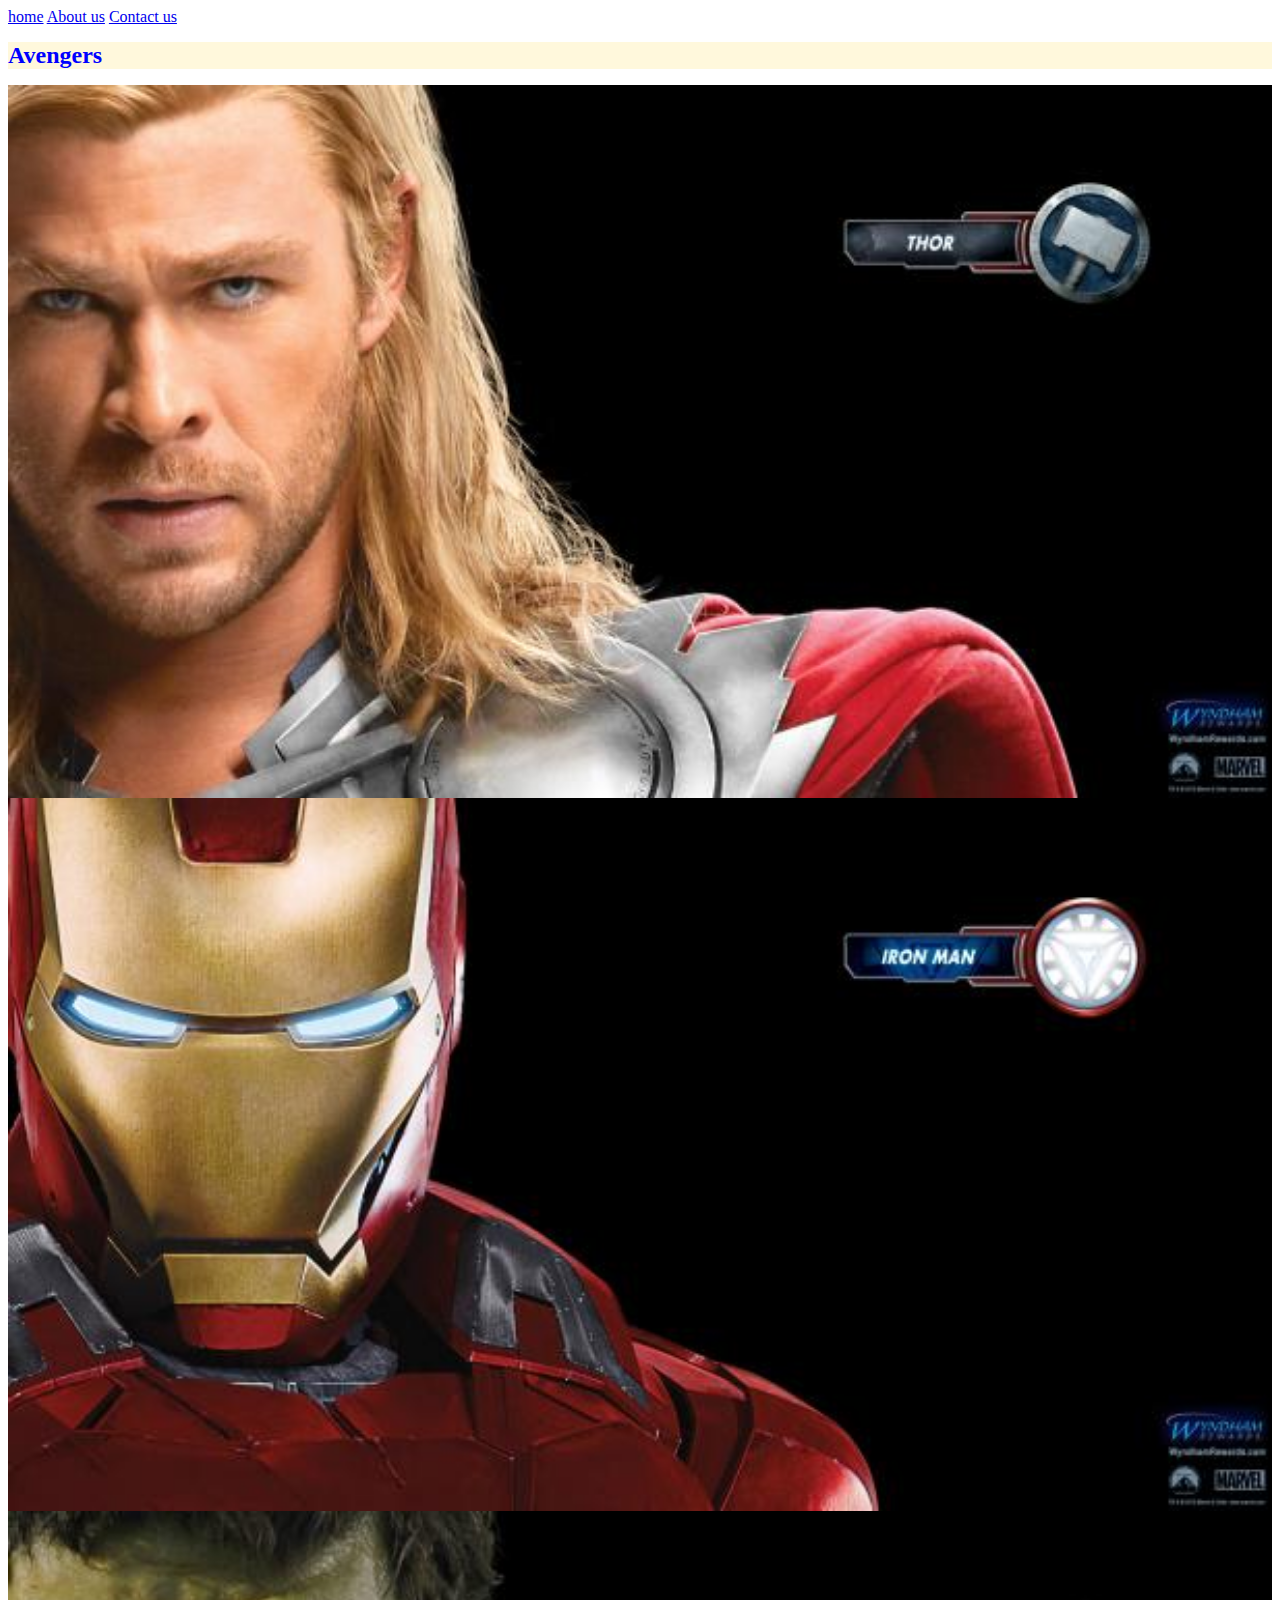
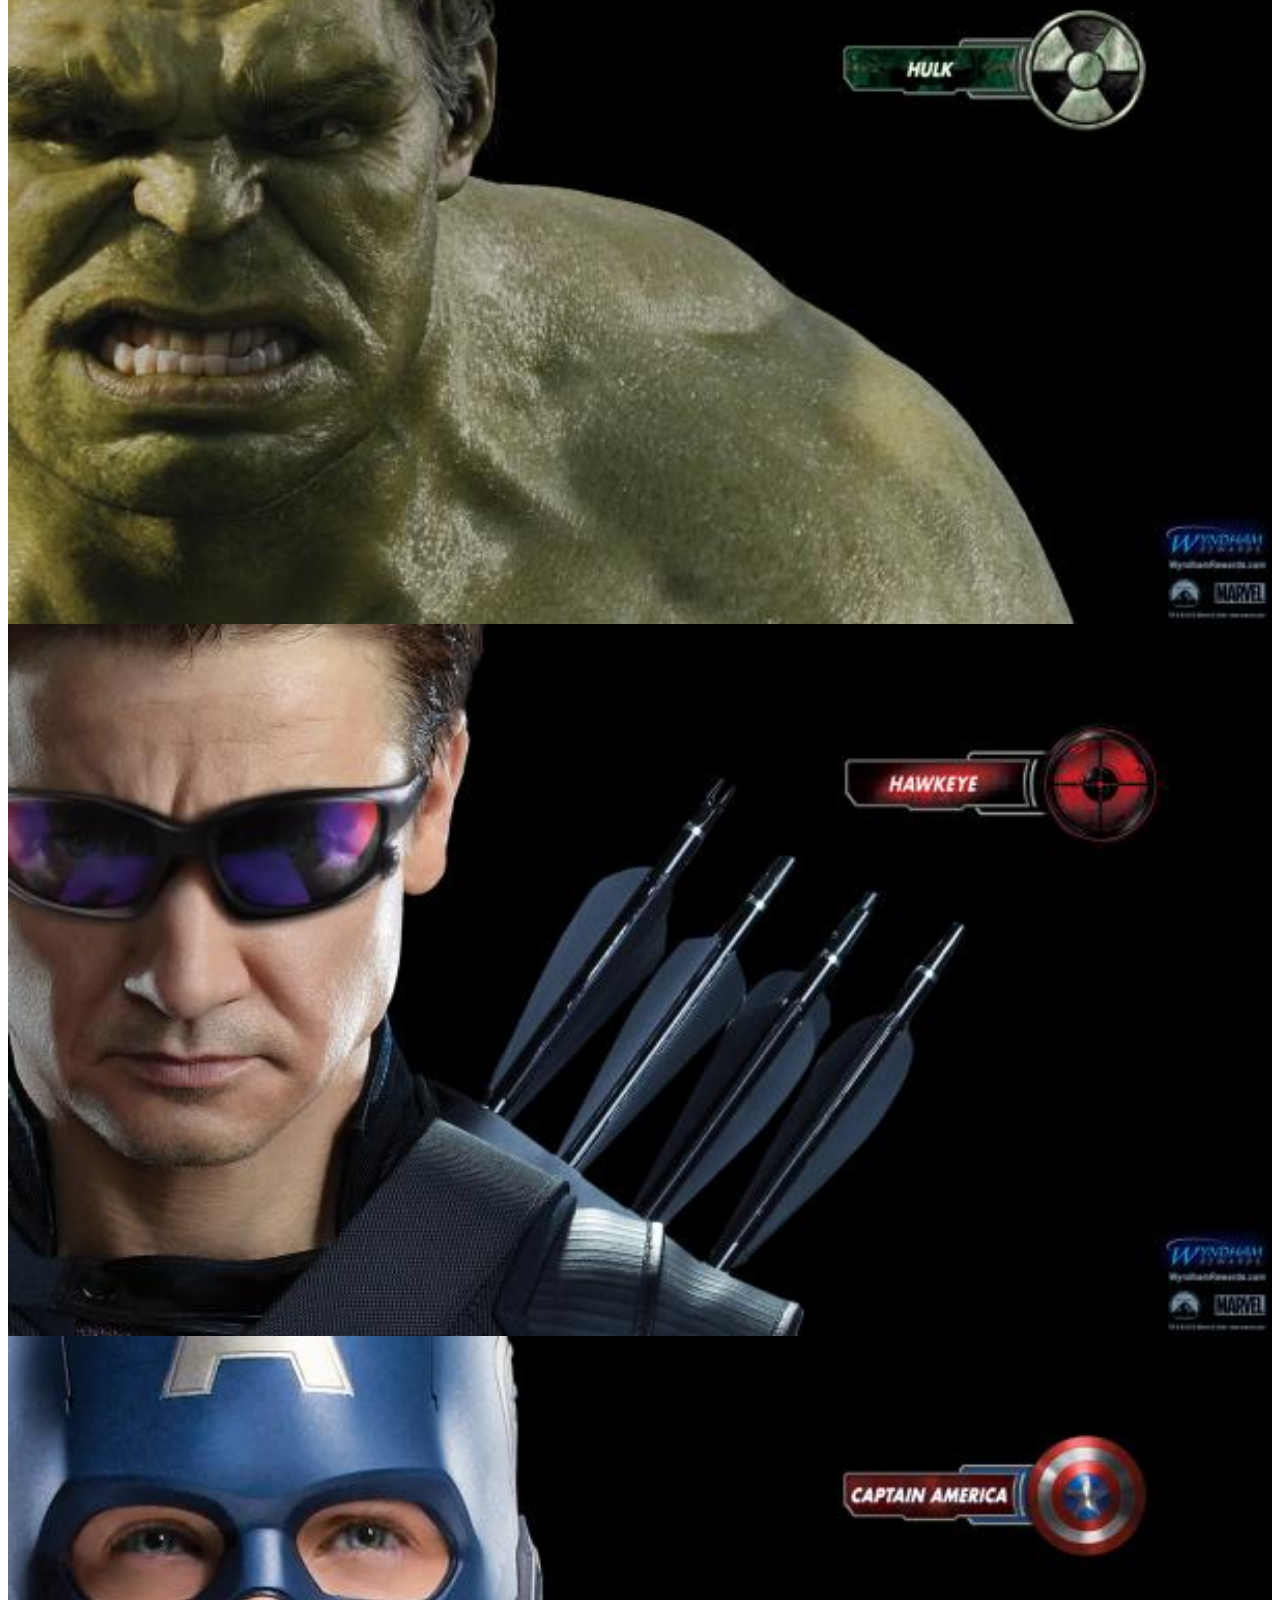
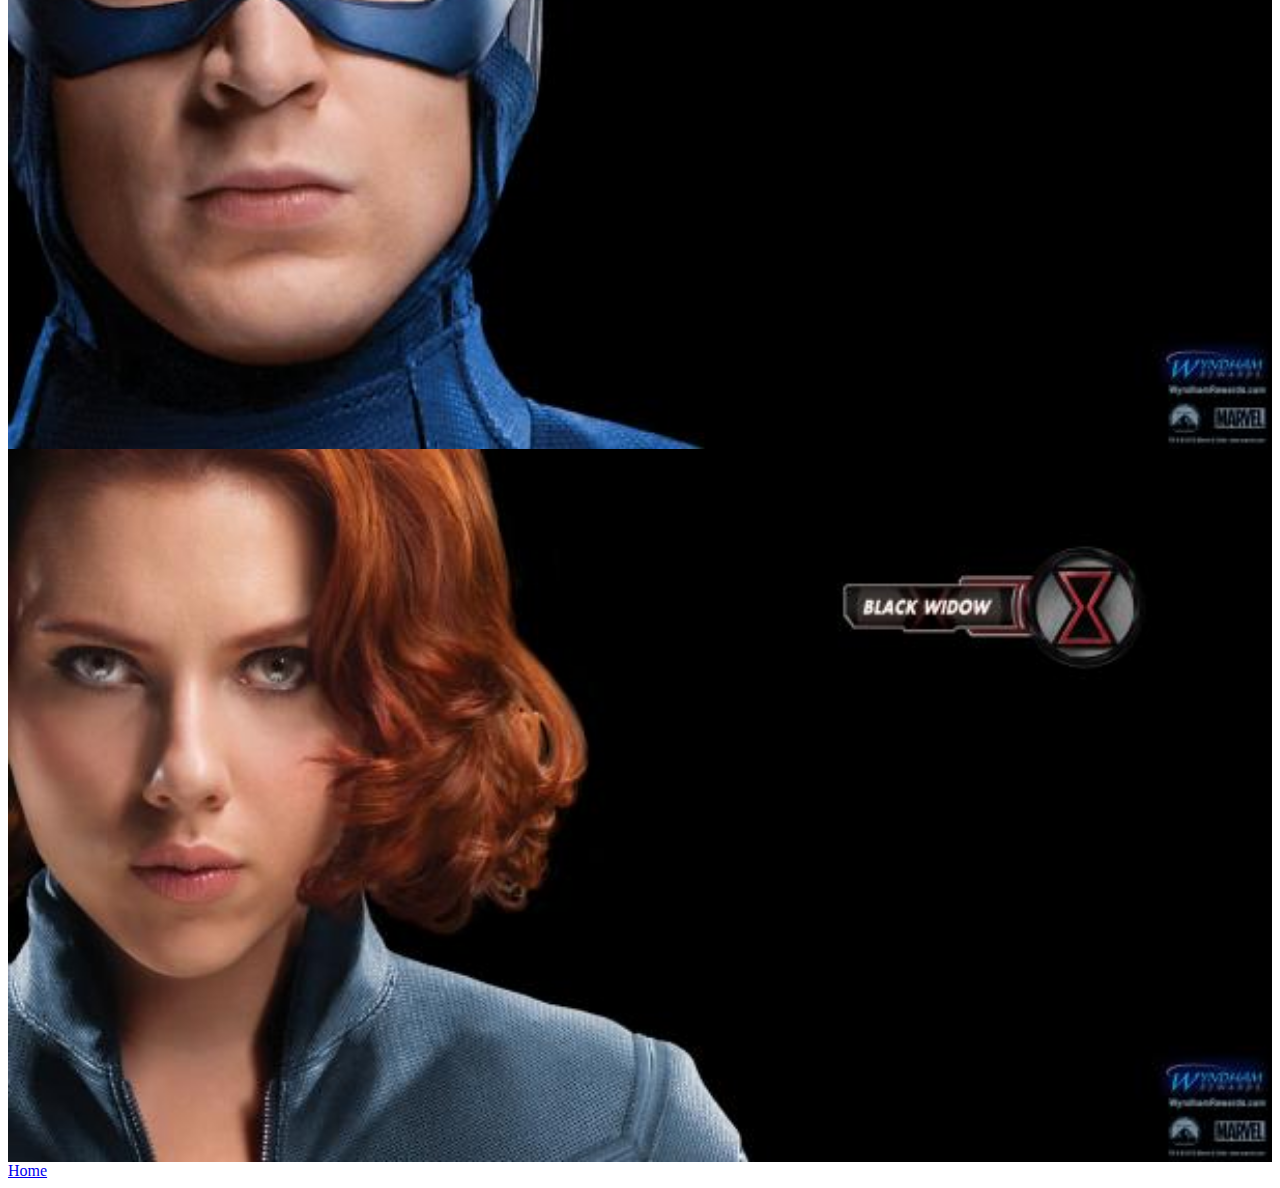
<file: index.html>
<!DOCTYPE>
<html>
    <head>
        <link rel="stylesheet" href="style.css">
    </head>
    <body>
        <div id="menu">
            <a href="index.html">home</a>
            <a href="about.html">About us</a>
            <a href="contact.html">Contact us</a>
        </div>
        <h1>Avengers</h1>
        <div class="galary">
        <a href="thor.html"><img src="images/avengers_01.jpg"/></a>
        <a href="iron%20man.html"><img src="images/avengers_02.jpg"/></a>
        <a href="Hulk.html"><img src="images/avengers_03.jpg"/></a>
        <a href="Hawkeye.html"><img src="images/avengers_04.jpg"/></a>
        <a href="captain%20america.html"><img src="images/avengers_05.jpg"/></a>
        <a href="Black%20widow.html"><img src="images/avengers_06.jpg"/></div></a>
        <a href="index.html">Home</a>
    </body>
</html>
</file>
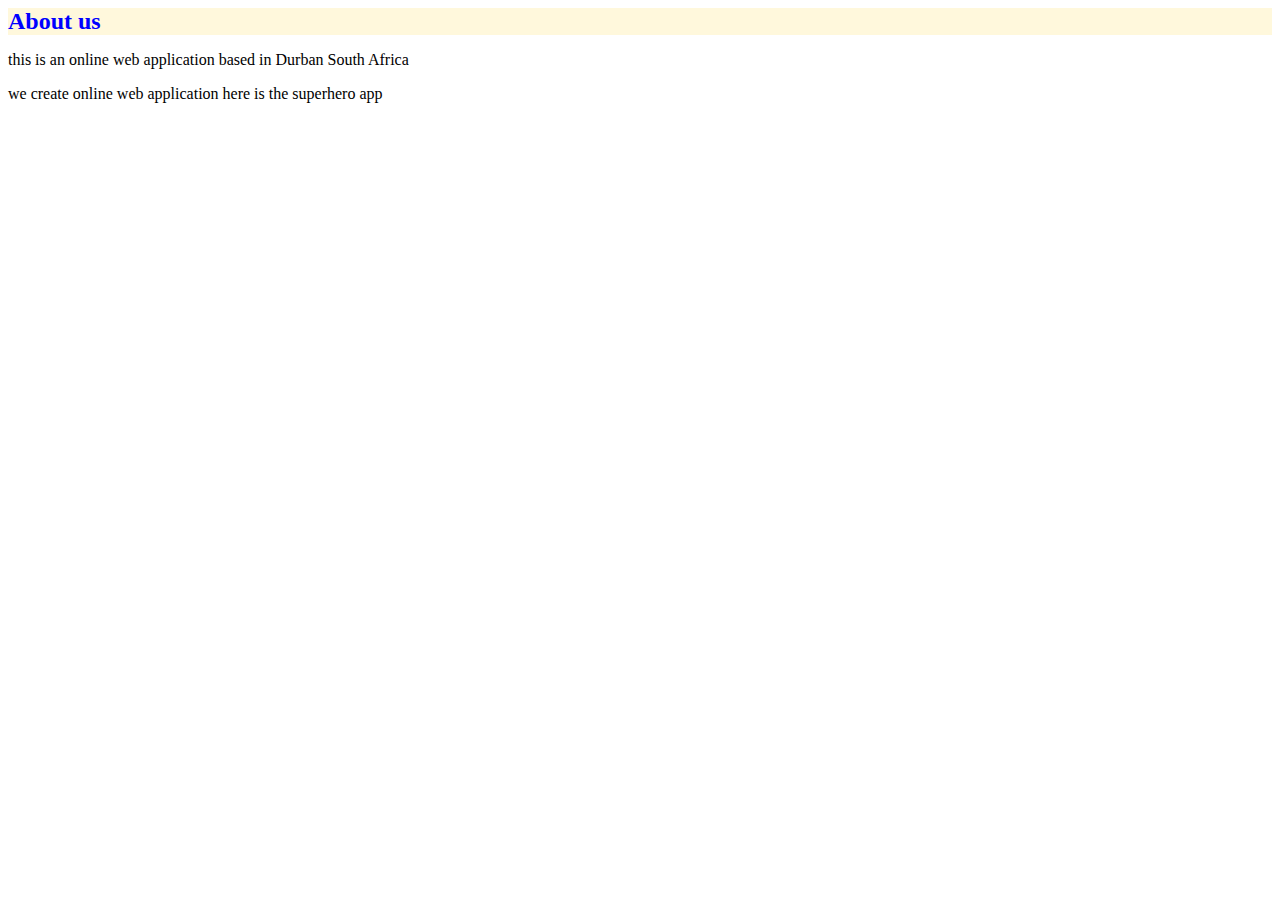
<file: about.html>
<!DOCTYPE>
<html>
    <head>
        <link rel="stylesheet" href="style.css">
    </head>
    
    <body>
        <h1>About us</h1>
        <p>this is an online web application based in Durban South Africa </p>
        <p>we create online web application here is the superhero app</p>
</file>
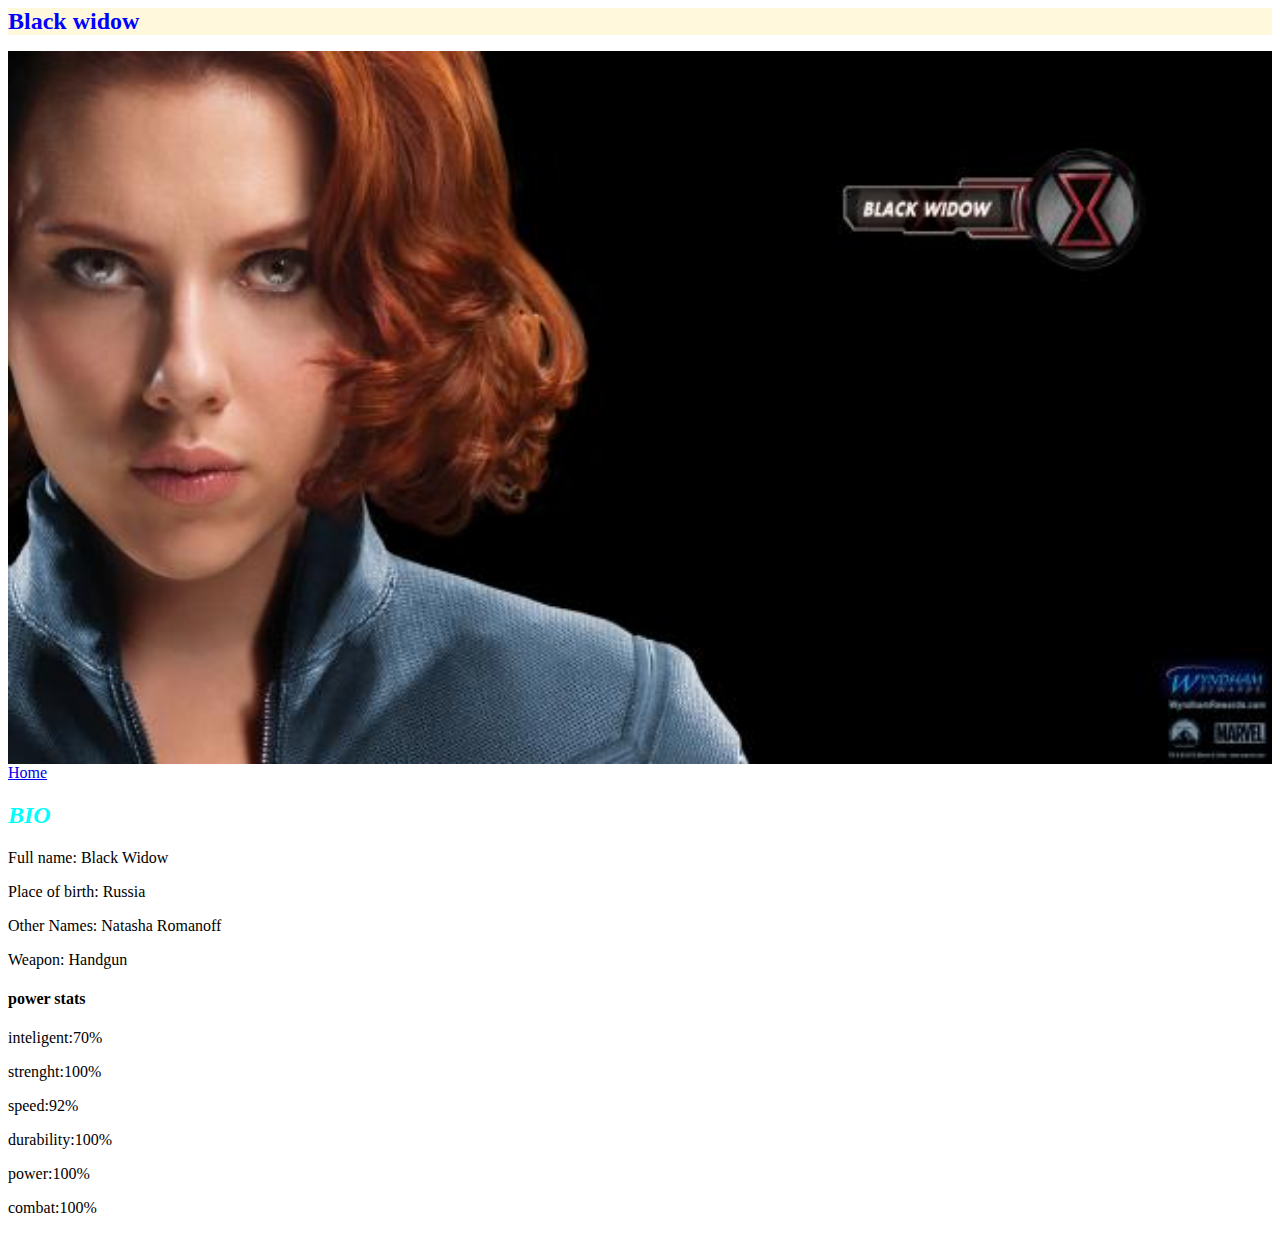
<file: Black widow.html>
<!DOCTYPE>
<html>
    <head>
        <link rel="stylesheet" href="style.css">
    </head>
    <body>
        <div class="galary">
        <h1>Black widow</h1>
        <img src="images/avengers_06.jpg"/></div>
        <a href="index.html">Home</a>
        <h2>BIO</h2>
        <P>Full name: Black Widow</P>
        <P>Place of birth: Russia</P>
        <p>Other Names: Natasha Romanoff</p>
        <p>Weapon: Handgun</p>
        <h4>power stats</h4>
        <p>inteligent:70%</p>
        <p>strenght:100%</p>
        <p>speed:92%</p>
        <p>durability:100%</p>
        <p>power:100%</p>
        <p>combat:100%</p>
</file>
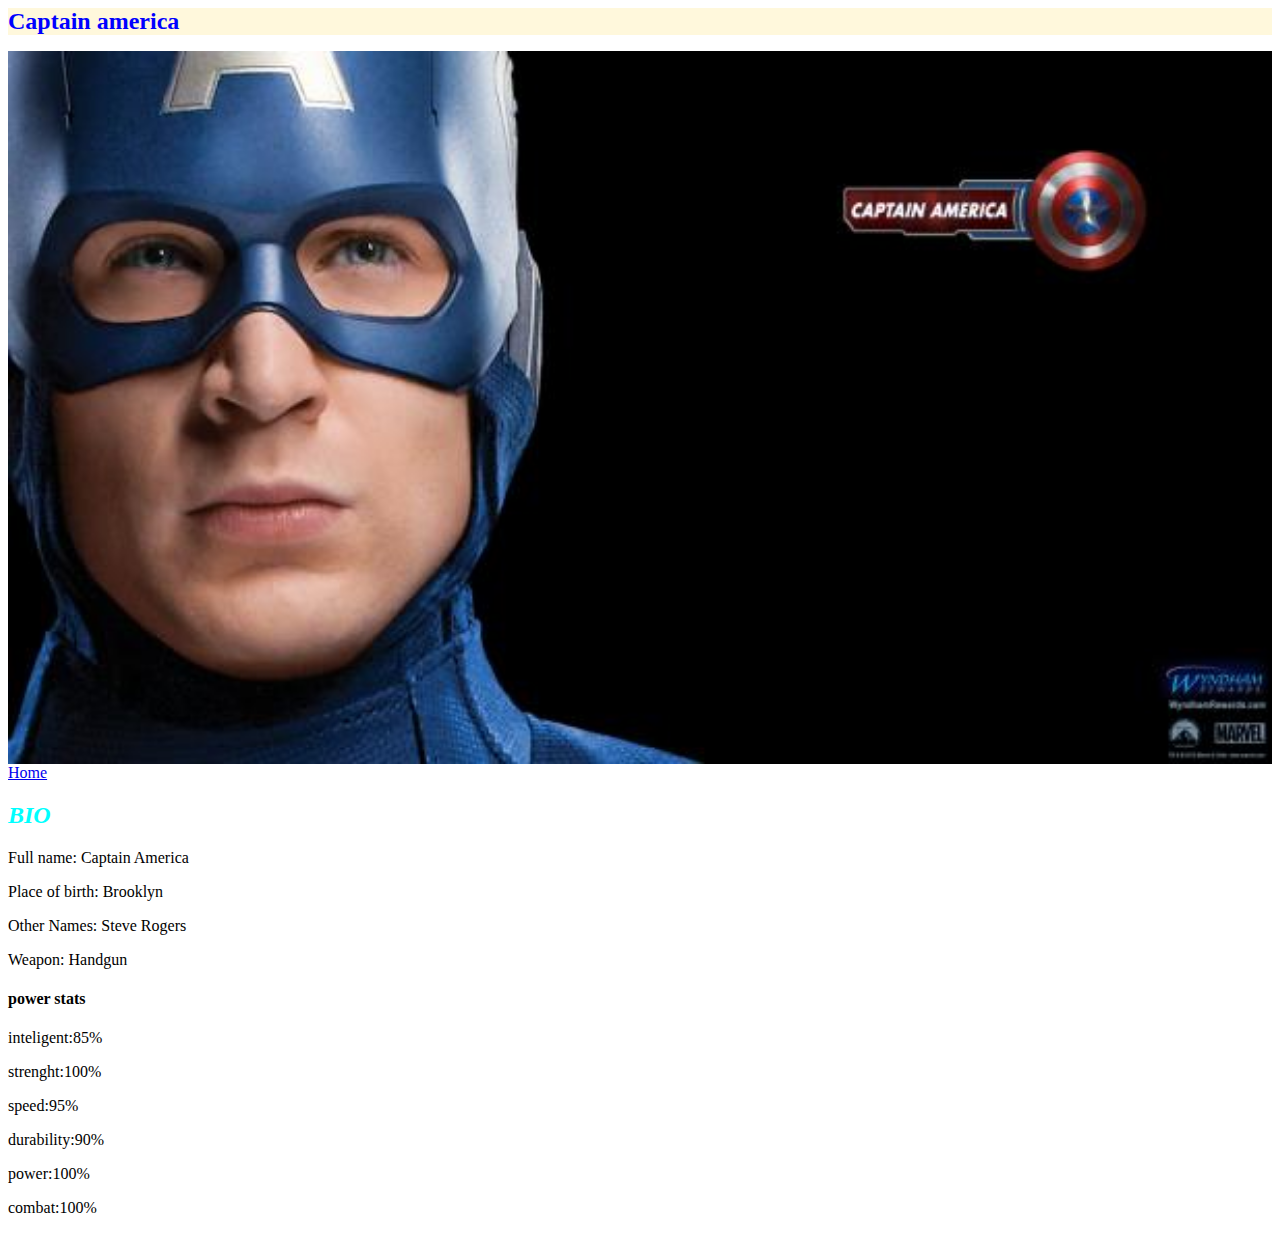
<file: captain america.html>
<!DOCTYPE>
<html>
    <head>
        <link rel="stylesheet" href="style.css">
    </head>
    <body>
        <div class="galary">
        <h1>Captain america</h1>
        <img src="images/avengers_05.jpg"/></div>
        <a href="index.html">Home</a>
        <h2>BIO</h2>
        <P>Full name: Captain America</P>
        <P>Place of birth: Brooklyn</P>
        <p>Other Names: Steve Rogers</p>
        <p>Weapon: Handgun</p>
        <h4>power stats</h4>
        <p>inteligent:85%</p>
        <p>strenght:100%</p>
        <p>speed:95%</p>
        <p>durability:90%</p>
        <p>power:100%</p>
        <p>combat:100%</p>
</file>
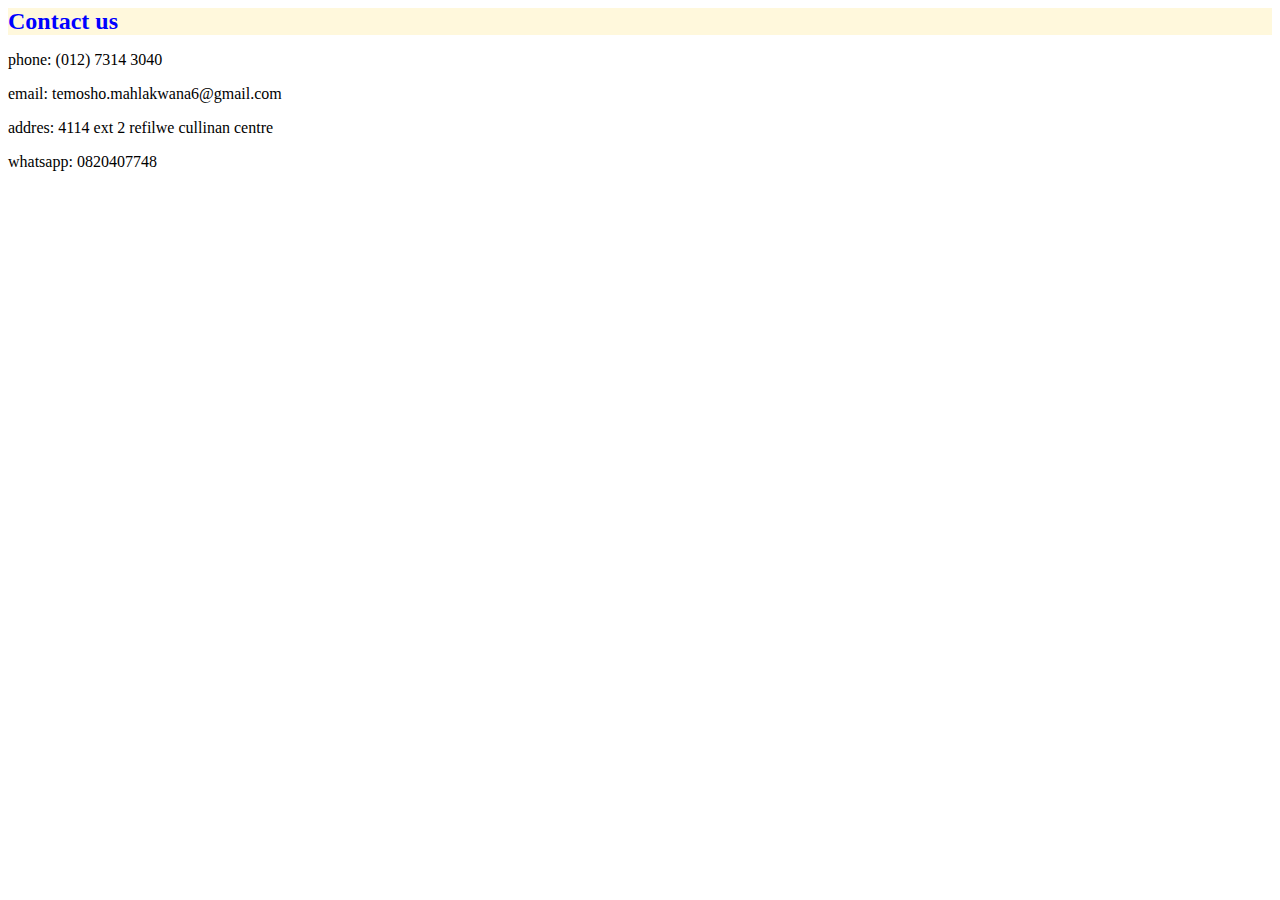
<file: contact.html>
<!DOCTYPE>
<html>
    <head>
        <link rel="stylesheet" href="style.css">
    </head>
    
    <body>
        <h1>Contact us</h1>
        <p>phone: (012) 7314 3040</p>
        <p>email: temosho.mahlakwana6@gmail.com</p>
        <p>addres: 4114 ext 2 refilwe cullinan centre</p>
        <p>whatsapp: 0820407748</p>
    </body>
</html>
</file>
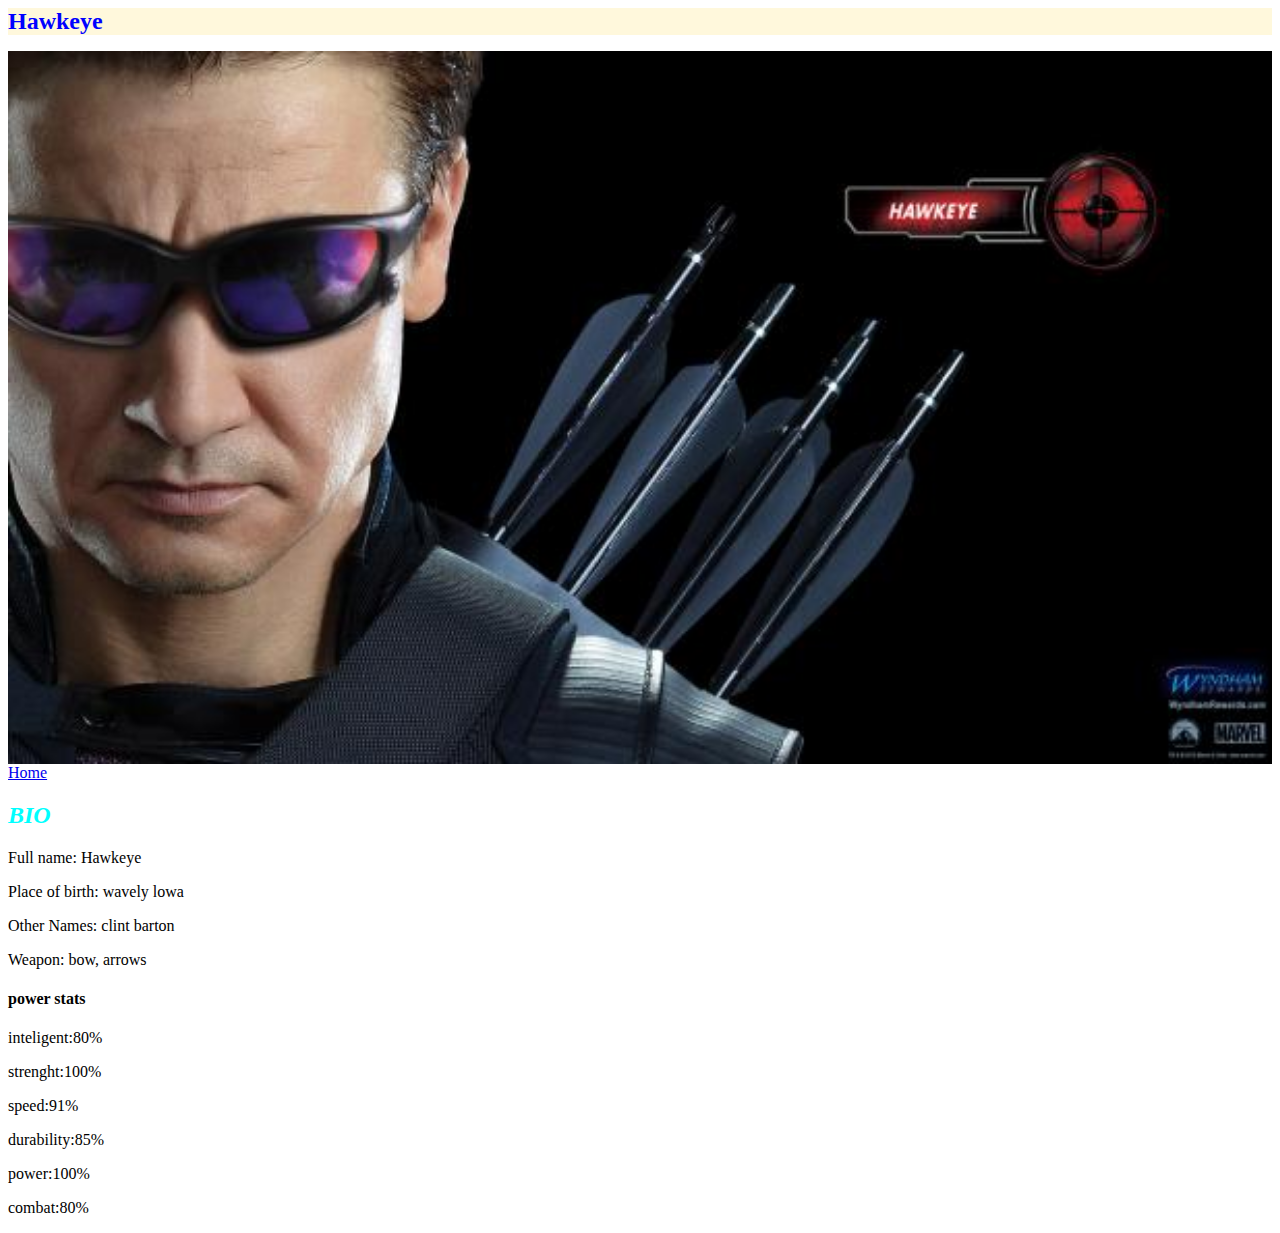
<file: Hawkeye.html>
<!DOCTYPE>
<html>
    <head>
        <link rel="stylesheet" href="style.css">
    </head>
    <body>
        <div class="galary">
        <h1>Hawkeye</h1>
        <img src="images/avengers_04.jpg"/></div>
        <a href="index.html">Home</a>
        <h2>BIO</h2>
        <P>Full name: Hawkeye</P>
        <P>Place of birth: wavely lowa</P>
        <p>Other Names: clint barton</p>
        <p>Weapon: bow, arrows</p>
        <h4>power stats</h4>
        <p>inteligent:80%</p>
        <p>strenght:100%</p>
        <p>speed:91%</p>
        <p>durability:85%</p>
        <p>power:100%</p>
        <p>combat:80%</p>
</file>
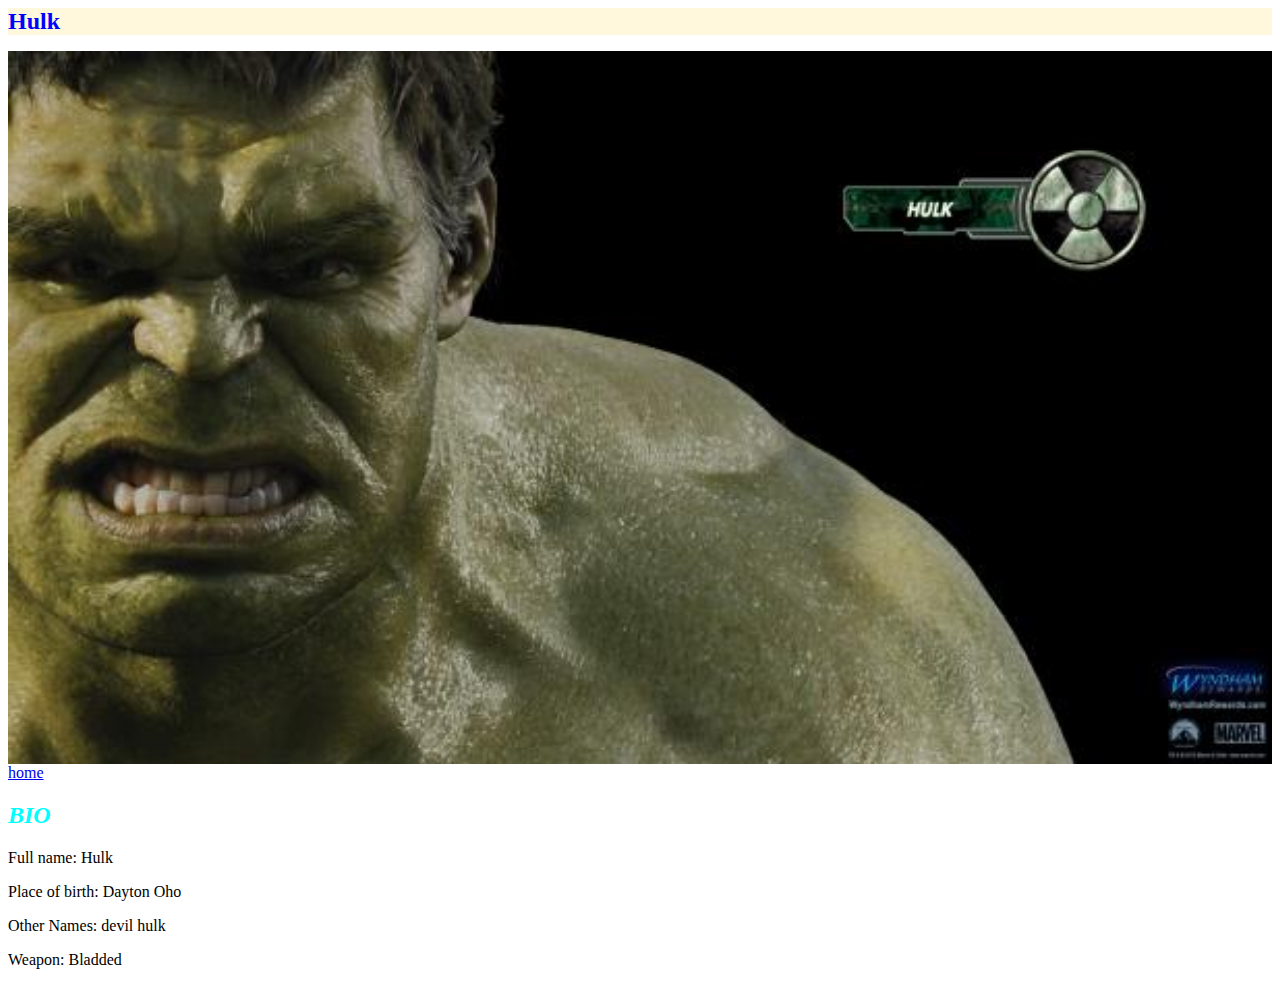
<file: Hulk.html>
<!DOCTYPE>
<html>
    <head>
        <link rel="stylesheet" href="style.css">
    </head>
    <body>
        <div class="galary">
        <h1>Hulk</h1>
        <img src="images/avengers_03.jpg"/></div>
        <a href="index.html">home</a>
        <h2>BIO</h2>
        <P>Full name: Hulk</P>
        <P>Place of birth: Dayton Oho</P>
        <p>Other Names: devil hulk</p>
        <p>Weapon: Bladded</p>
</file>
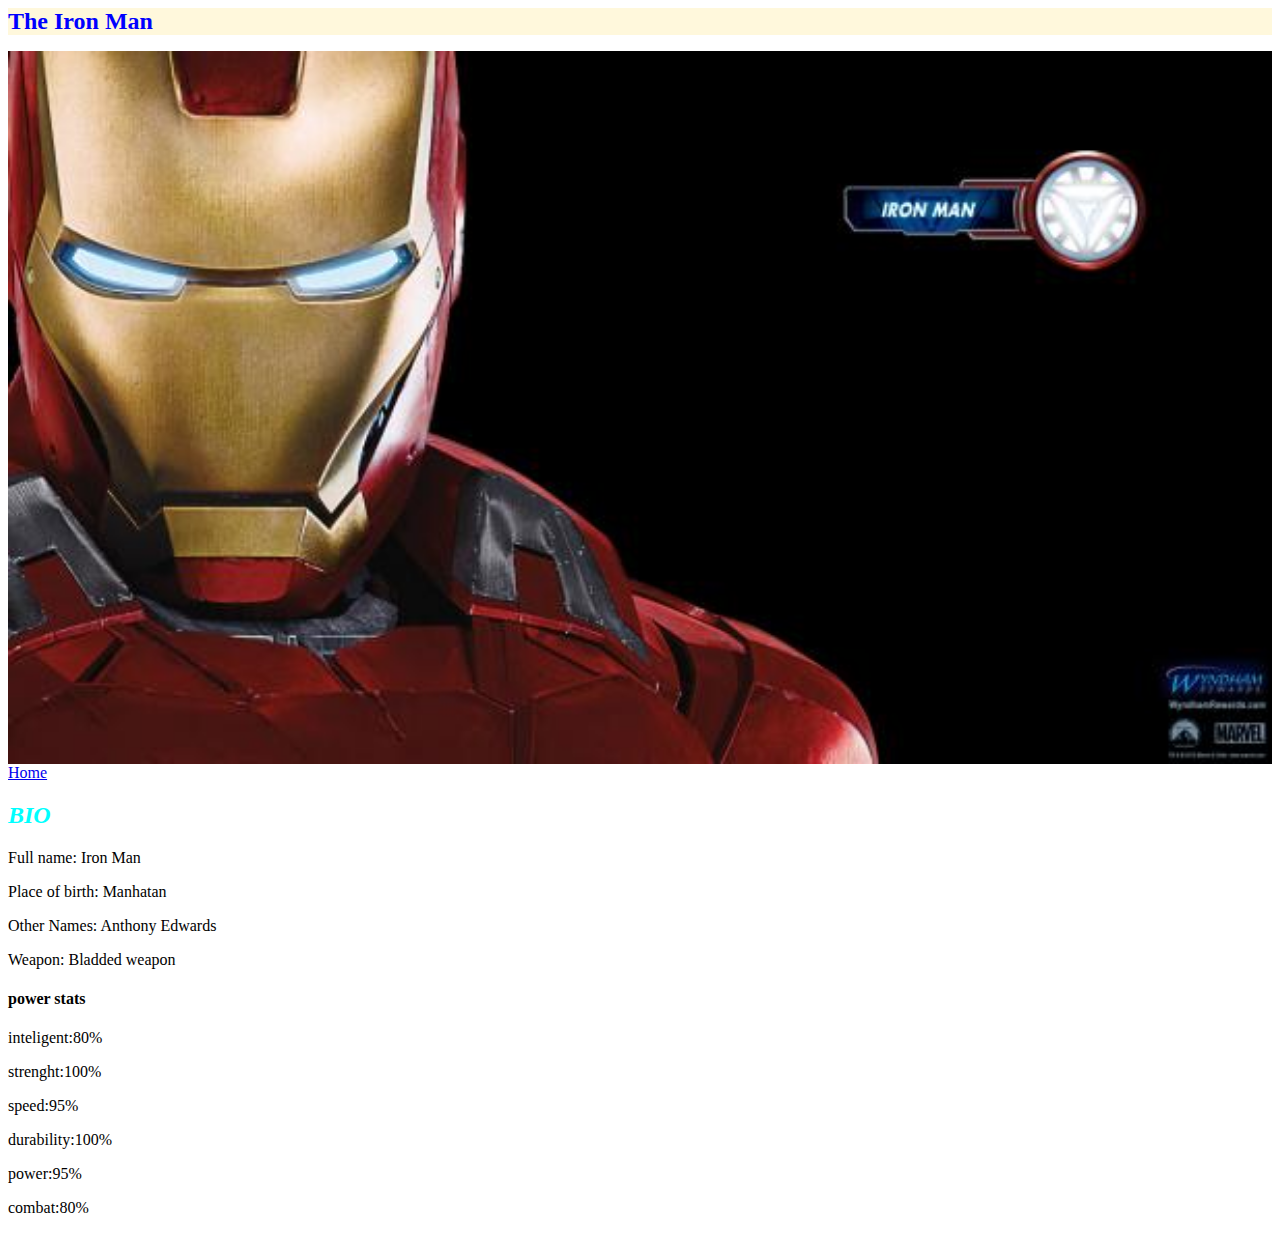
<file: iron man.html>
<!DOCTYPE>
<html>
    <head>
        <link rel="stylesheet" href="style.css">
    </head>
    
    <body>
        <div class="galary">
        <h1>The Iron Man</h1>
        <img src="images/avengers_02.jpg"/></div>
        <a href="index.html">Home</a>
        <h2>BIO</h2>
        <P>Full name: Iron Man</P>
        <P>Place of birth: Manhatan</P>
        <p>Other Names: Anthony Edwards</p>
        <p>Weapon: Bladded weapon</p>
        <h4>power stats</h4>
        <p>inteligent:80%</p>
        <p>strenght:100%</p>
        <p>speed:95%</p>
        <p>durability:100%</p>
        <p>power:95%</p>
        <p>combat:80%</p>
</file>
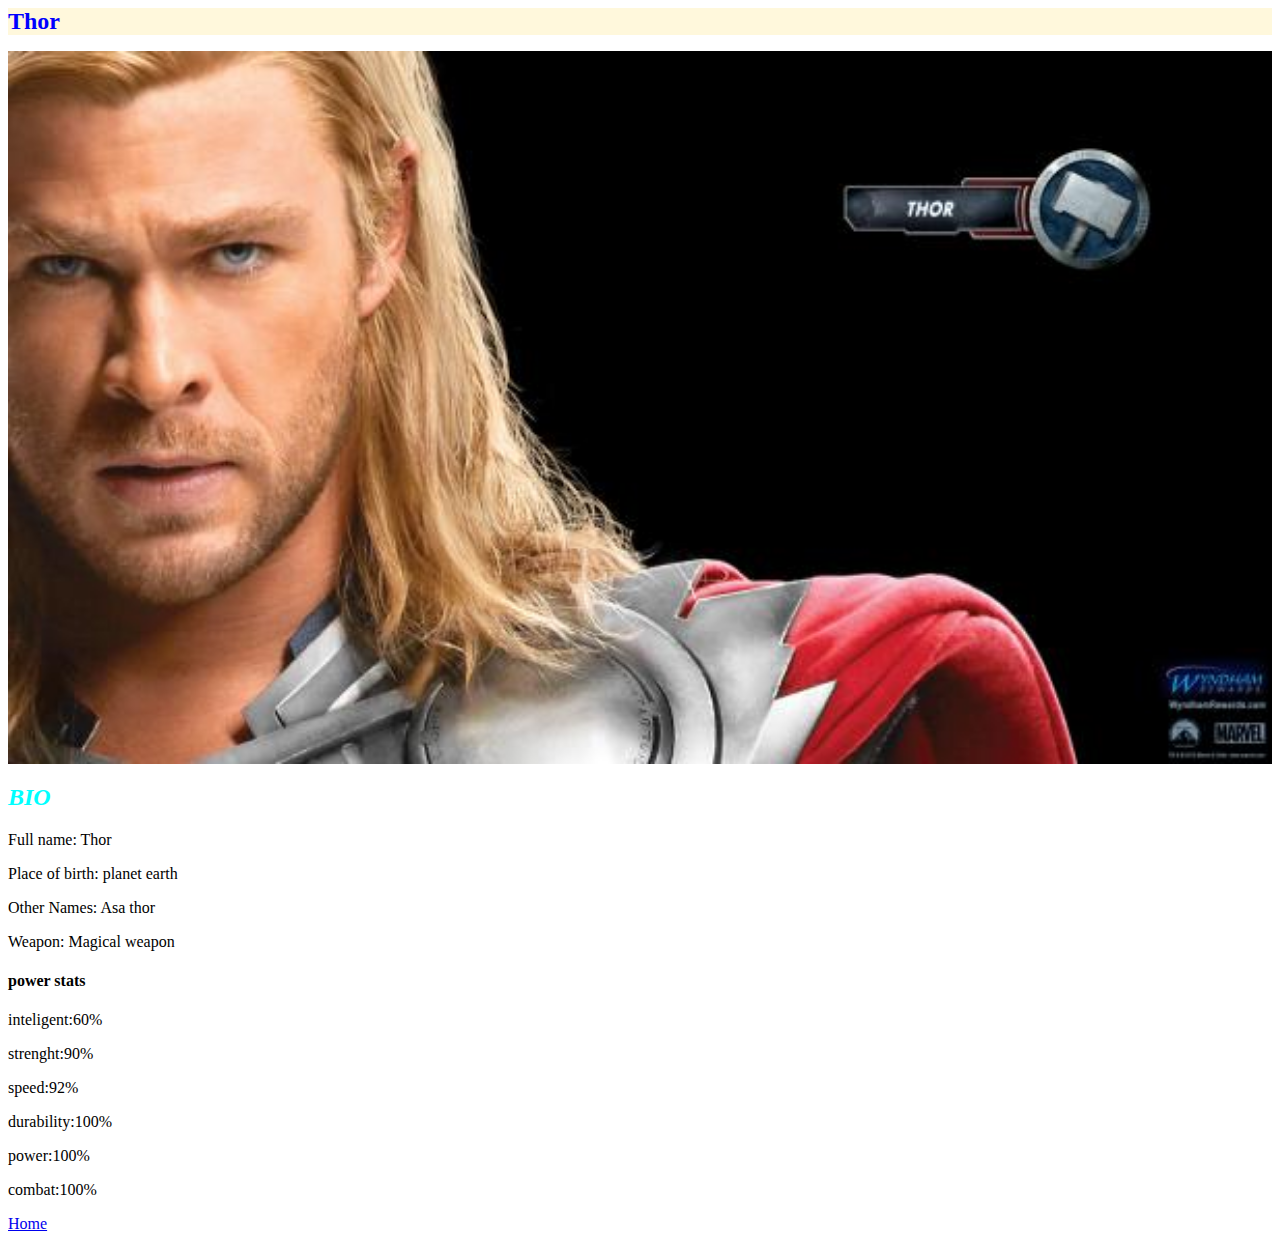
<file: thor.html>
<!DOCTYPE>
<html>
    <head>
        <link rel="stylesheet" href="style.css">
    </head>
    <body>
        <div class="galary">
        <h1>Thor</h1>
        <img src="images/avengers_01.jpg"/></div>
        
        <h2>BIO</h2>
        <P>Full name: Thor</P>
        <P>Place of birth: planet earth </P>
        <p>Other Names: Asa thor</p>
        <p>Weapon: Magical weapon</p>
        <h4>power stats</h4>
        <p>inteligent:60%</p>
        <p>strenght:90%</p>
        <p>speed:92%</p>
        <p>durability:100%</p>
        <p>power:100%</p>
        <p>combat:100%</p>
        <a href="index.html">Home</a>
        </body>
    </html>
</file>
<file: style.css>
.galary img{
    width:100%;
}
h1{
    background-color: cornsilk;
   color: blue; 
    font-size: 150%
}
 h2{
        font-family:serif;
        font-style: oblique;
        color: aqua;
     content: inherit
    }
</file>
